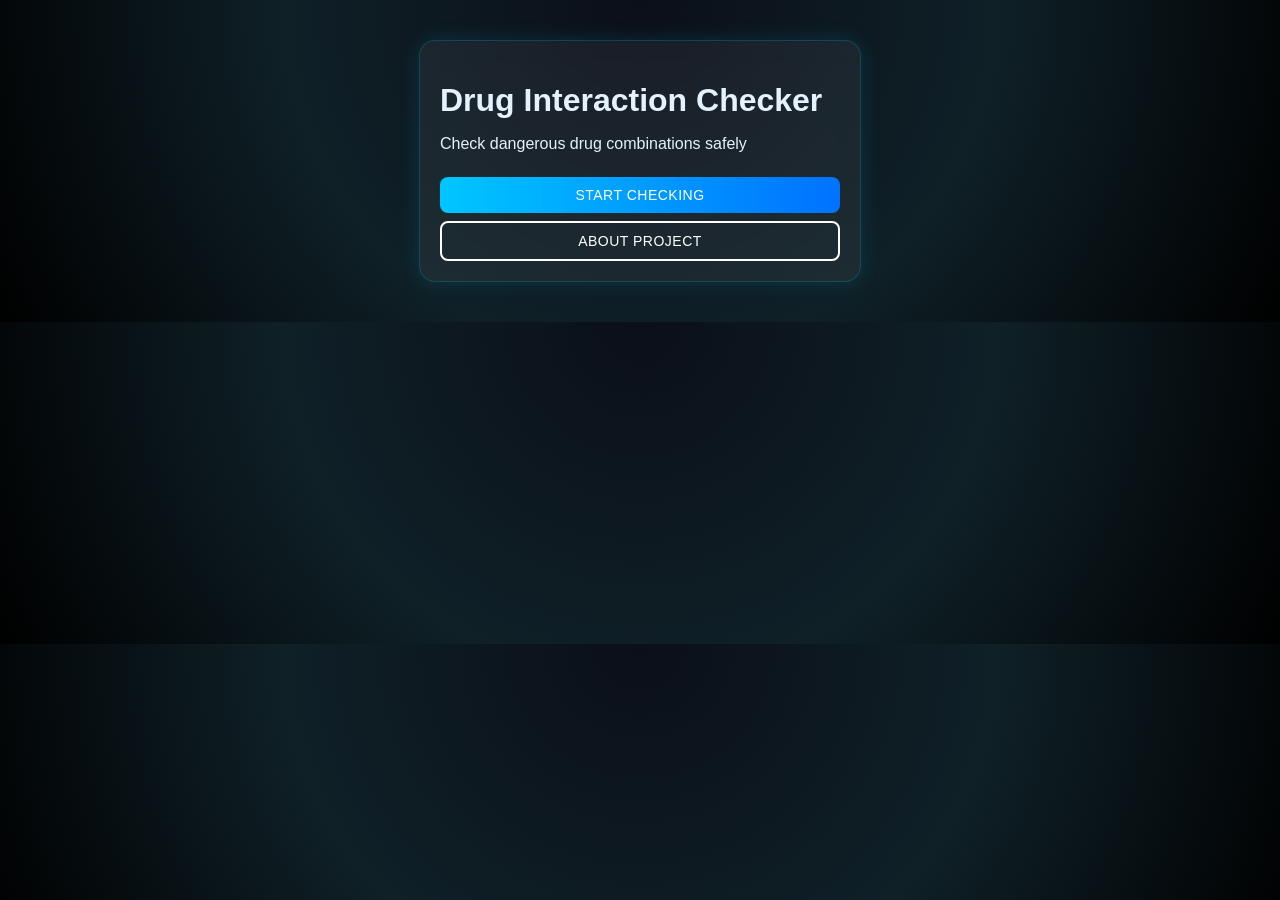
<file: index.html>
<!DOCTYPE html>
<html>
<head>
    <title>💊 Drug Interaction Checker</title>
    <link rel="stylesheet" href="style.css">
</head>
<body>

<div class="container">
    <h1>Drug Interaction Checker</h1>
    <p>Check dangerous drug combinations safely</p>

    <a href="input.html">
        <button>Start Checking</button>
    </a>

    <a href="about.html">
        <button class="secondary">About Project</button>
    </a>
</div>

</body>
</html>
</file>
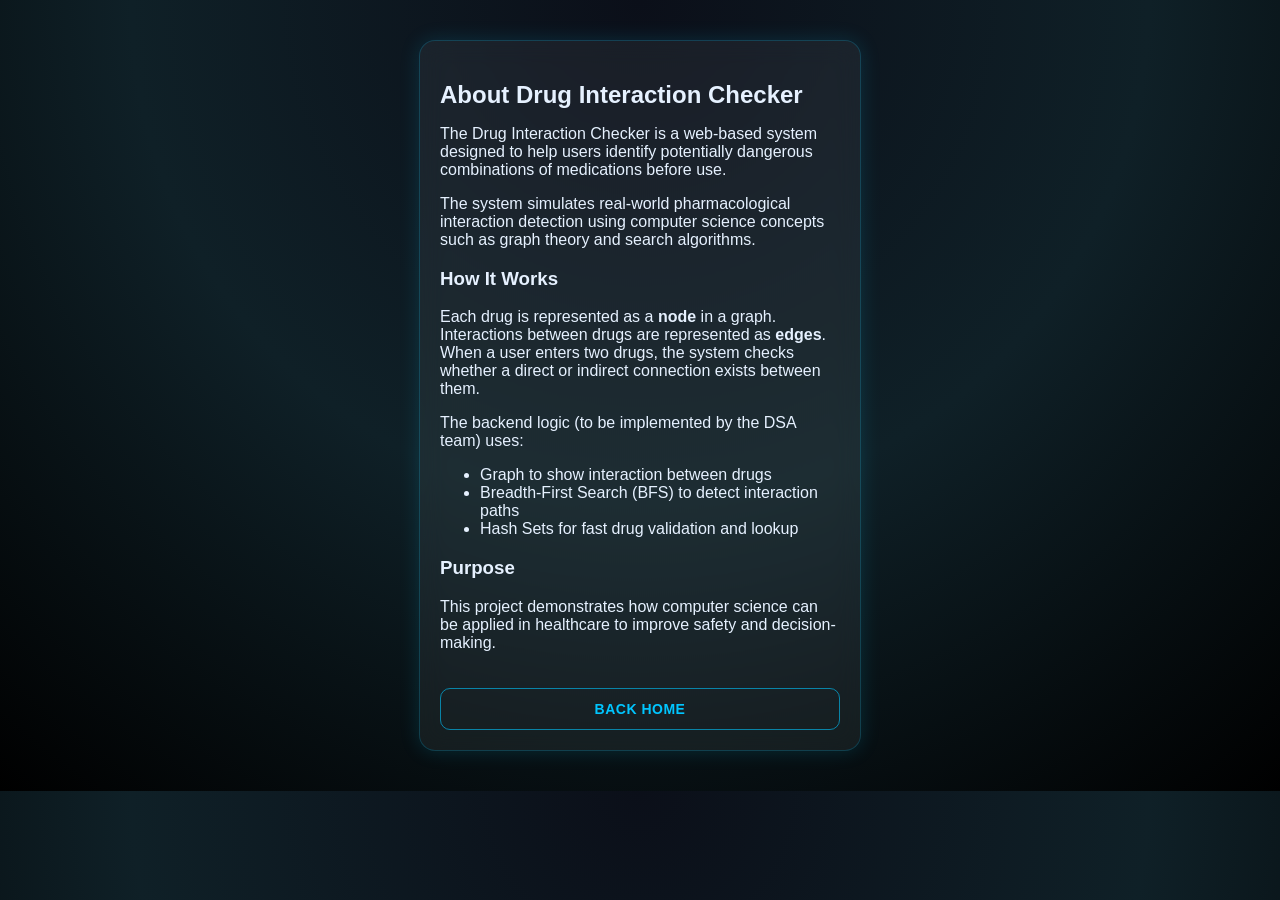
<file: about.html>
<!DOCTYPE html>
<html>
<head>
    <title>About Project</title>
    <link rel="stylesheet" href="style.css">
</head>
<body>

<div class="container">
    <h2>About Drug Interaction Checker</h2>

    <p>
        The Drug Interaction Checker is a web-based system designed to help users identify
        potentially dangerous combinations of medications before use.
    </p>

    <p>
        The system simulates real-world pharmacological interaction detection using
        computer science concepts such as graph theory and search algorithms.
    </p>

    <h3>How It Works</h3>

    <p>
        Each drug is represented as a <b>node</b> in a graph. Interactions between drugs
        are represented as <b>edges</b>. When a user enters two drugs, the system checks
        whether a direct or indirect connection exists between them.
    </p>

    <p>
        The backend logic (to be implemented by the DSA team) uses:
    </p>

    <ul>
        <li>Graph to show interaction between drugs</li>
        <li>Breadth-First Search (BFS) to detect interaction paths</li>
        <li>Hash Sets for fast drug validation and lookup</li>
    </ul>

    <h3>Purpose</h3>

    <p>
        This project demonstrates how computer science can be applied in healthcare
        to improve safety and decision-making.
    </p>

    <a href="index.html">
        <button class="home-btn">Back Home</button>
    </a>
</div>

</body>
</html>
</file>
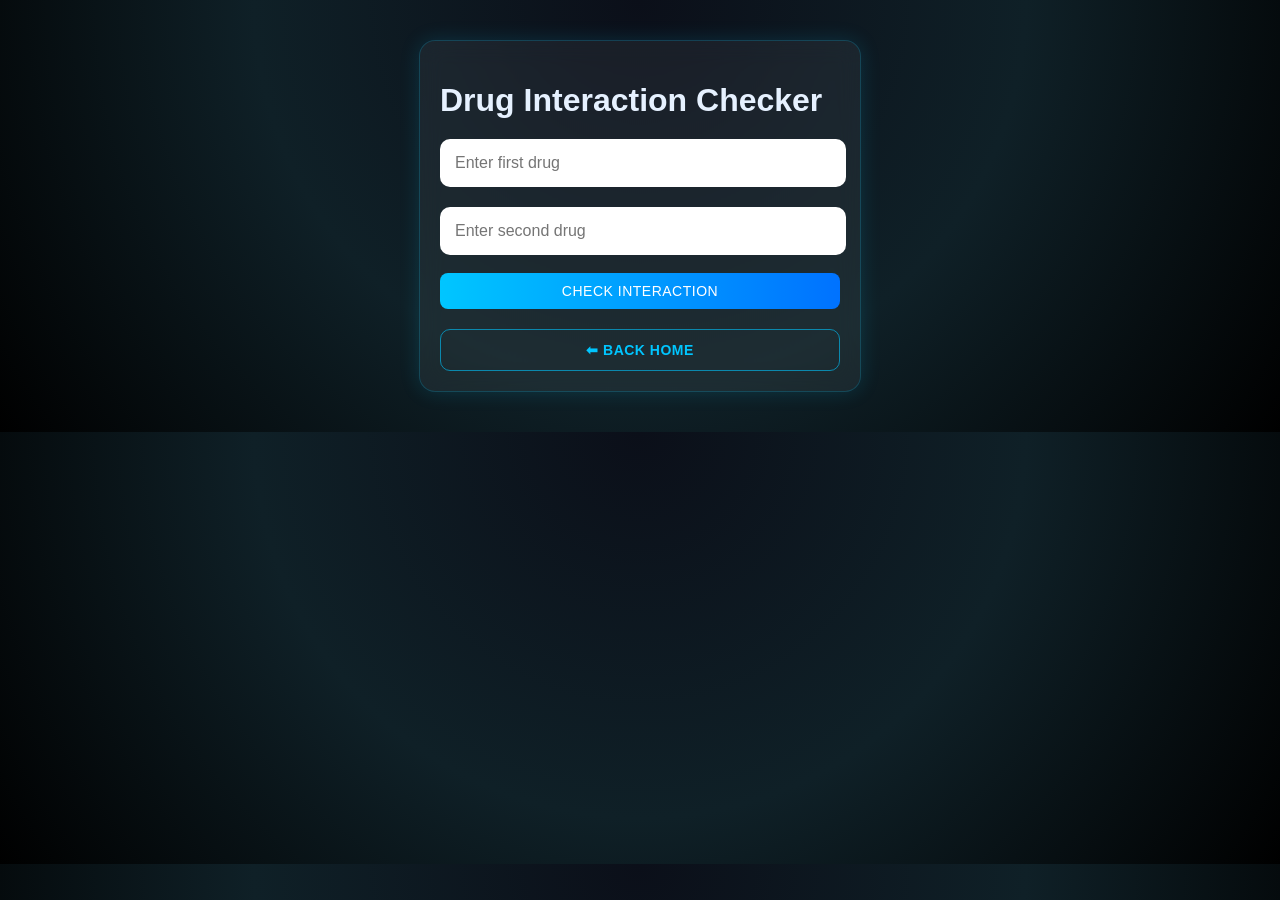
<file: input.html>
<!DOCTYPE html>
<html>
<head>
    <title>Check Drugs</title>
    <link rel="stylesheet" href="style.css">
</head>
<body>

<div class="container">

    <h1>Drug Interaction Checker</h1>

    <input list="drug-list" type="text" id="drug1" placeholder="Enter first drug">

    <input list="drug-list" type="text" id="drug2" placeholder="Enter second drug">

    <datalist id="drug-list">

        <option value="Aspirin">
        <option value="Advil">
        <option value="Ibuprofen">
        <option value="Paracetamol">
        <option value="Warfarin">
        <option value="Methotrexate"></option>

    </datalist>

    <button onclick="runChecker()">CHECK INTERACTION</button>

    <div id="result"></div>

    <button class="home-btn" onclick="goHome()">
    ⬅ Back Home
    </button>

</div>

<script src="interactions.js"></script>
<script src="script.js"></script>
</body>
</html>
</file>
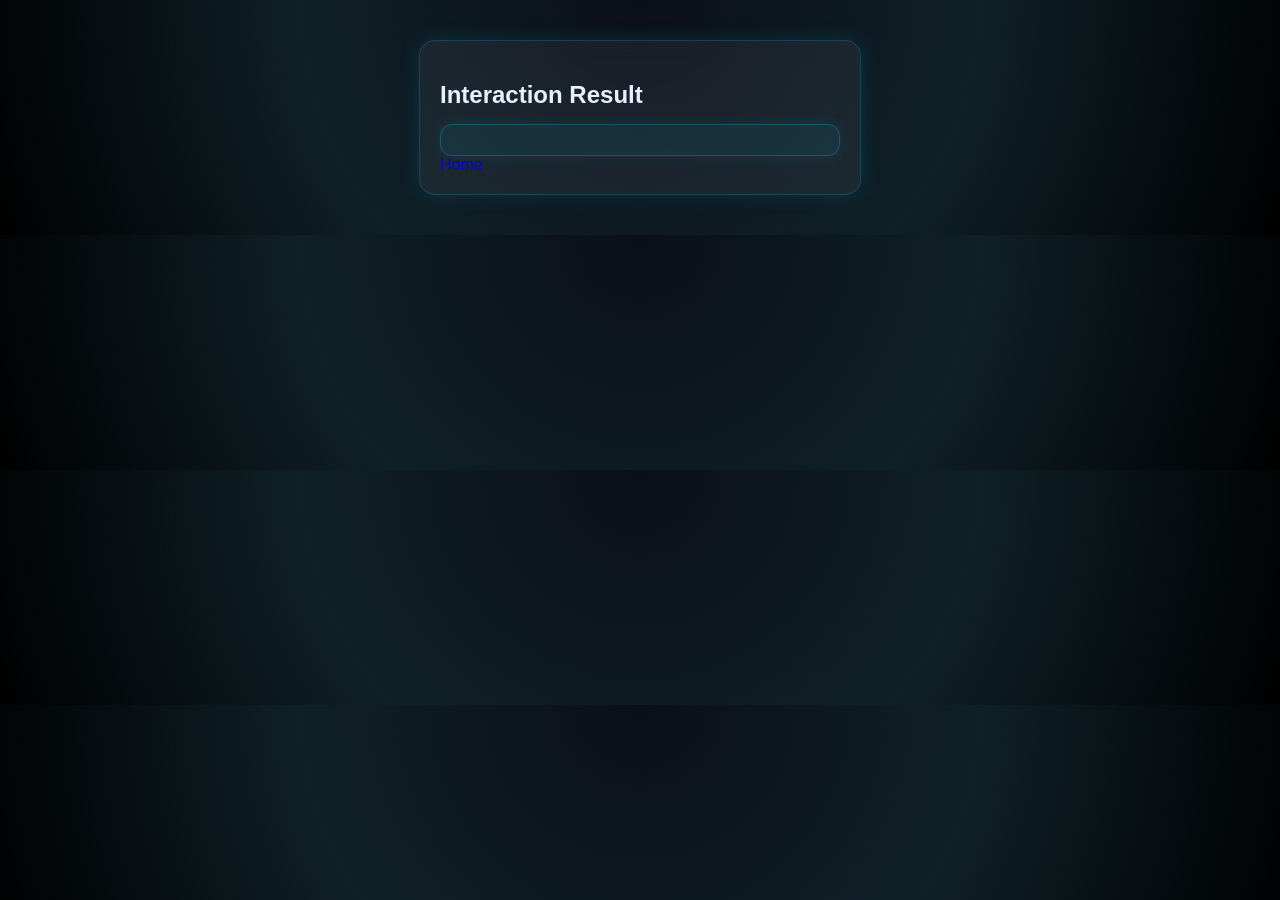
<file: result.html>
<!DOCTYPE html>
<html>
<head>
    <title>Results</title>
    <link rel="stylesheet" href="style.css">
</head>
<body>

<div class="container">
    <h2>Interaction Result</h2>

    <div id="resultBox"></div>

    <a href="index.html">Home</a>
</div>

<script src="script.js"></script>
</body>
</html>
</file>
<file: style.css>
body {
   font-family: 'Arial', sans-serif;
    margin: 0;
    padding: 0;
    background: radial-gradient(circle at top, #0b0f19, #0f2027, #000000);
    color: #e6f1ff;
}

/* Center card style */
.container {

    width: 90%;
    max-width: 400px;

    margin: 40px auto;

    padding: 20px;

    background: rgba(255, 255, 255, 0.06);

    border-radius: 16px;

    box-shadow: 0 0 20px rgba(0, 200, 255, 0.15);

    backdrop-filter: blur(12px);

    border: 1px solid rgba(0, 200, 255, 0.2);
}

/* Headings */
h1, h2 {
    margin-bottom: 10px;
}

/* Input fields */
input {

    width: 94%;

    padding: 15px;

    margin: 10px 0;

    border: none;

    border-radius: 10px;

    outline: none;

    font-size: 16px;
}

/* Buttons */
button {

    width: 100%;

    padding: 10px;

    margin-top: 8px;

    border: none;

    border-radius: 8px;

    background: linear-gradient(90deg, #00c6ff, #0072ff);

    color: white;

    font-size: 14px;

    cursor: pointer;

    transition: 0.25s;

    letter-spacing: 0.5px;

    text-transform: uppercase;
}

button:hover {
    transform: scale(1.05);
    box-shadow: 0 0 15px rgba(0, 198, 255, 0.6);
}

button:hover {
    background: #0072ff;
    transform: scale(1.03);
}

/* Secondary button */
.secondary {
    background: transparent;
    border: 2px solid white;
}

.secondary:hover {
    background: white;
    color: black;
}

/* Links */
a {
    text-decoration: none;
}

#resultBox {
    margin-top: 15px;
    padding: 15px;
    border-radius: 12px;
    background: rgba(0, 198, 255, 0.08);
    border: 1px solid rgba(0, 198, 255, 0.25);
    box-shadow: 0 0 15px rgba(0, 198, 255, 0.1)
}

.home-btn {
    width: 100%;
    padding: 12px;
    margin-top: 20px;
    border-radius: 10px;
    border: 1px solid rgba(0, 198, 255, 0.6);
    background: transparent;
    color: #00c6ff;
    font-weight: bold;
    cursor: pointer;
    transition: 0.3s;
}

.home-btn:hover {
    background: #00c6ff;
    color: #000;
    box-shadow: 0 0 15px rgba(0, 198, 255, 0.6);
}

.result-card {

    margin-top: 15px;

    padding: 15px;

    border-radius: 12px;

    background: rgba(255,255,255,0.06);

    animation: fadeIn 0.4s ease;
}

.danger {

    border-left: 4px solid red;
}

.safe {

    border-left: 4px solid limegreen;
}

.drug-info {

    margin-top: 10px;

    padding: 10px;

    border-radius: 10px;

    background: rgba(255,255,255,0.04);
}

@keyframes fadeIn {

    from {
        opacity: 0;
        transform: translateY(8px);
    }

    to {
        opacity: 1;
        transform: translateY(0);
    }
}

.result-card h2 {

    font-size: 20px;
}

.drug-info h3 {

    font-size: 16px;
}

.drug-info p {

    font-size: 14px;
}
</file>
